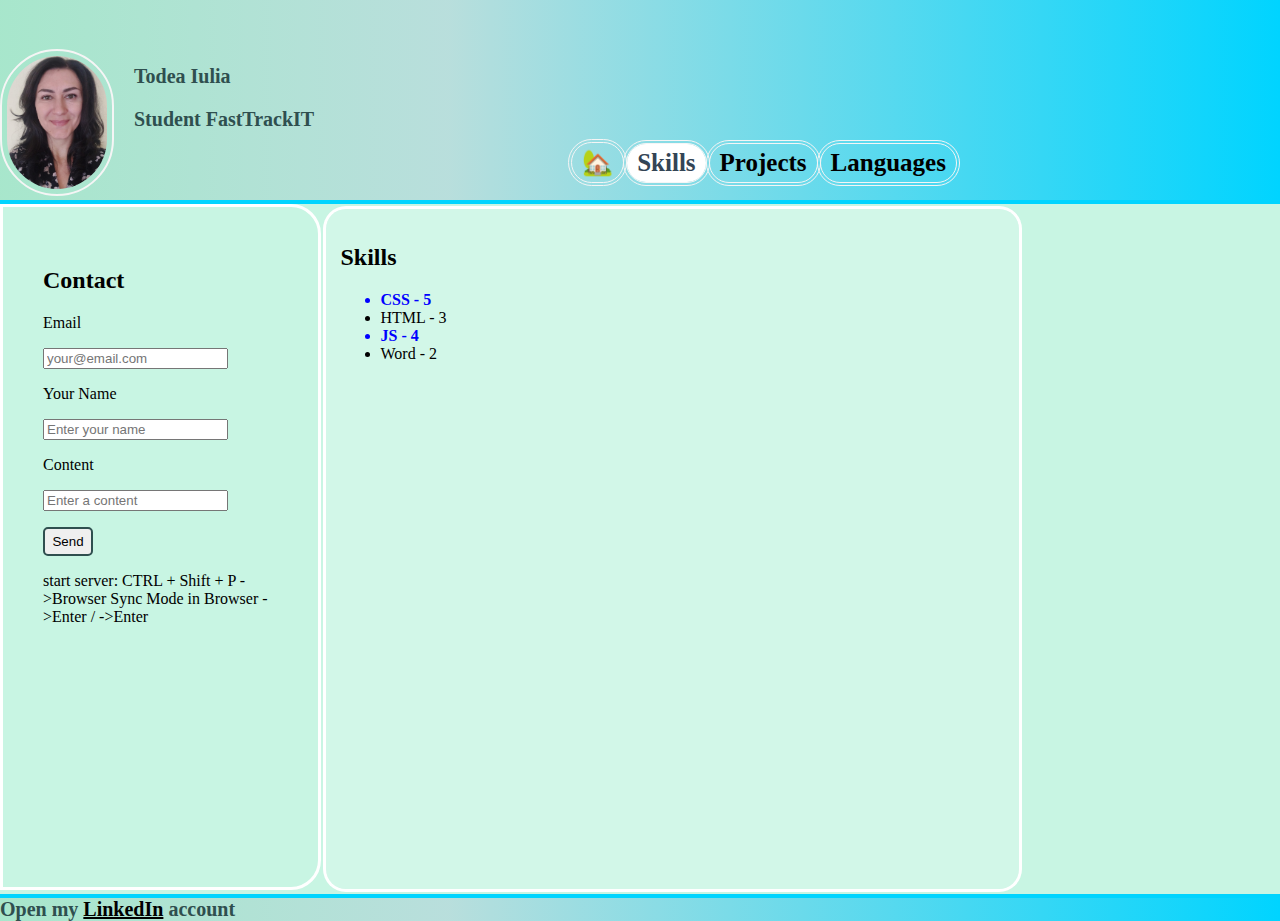
<file: index.html>
<!DOCTYPE html>
<html lang="en">
<head>
    <meta charset="UTF-8" />
    <meta name="viewport" content="width=device-width, initial-scale=1.0">
    <title>Iulia</title>
    <link rel="stylesheet" href="css/style.css"/>
</head>
<body>
<header>
    <div style="display: flex">
        <div>
<img height="100" src="Images/photo.jpg"selfie/>
        </div>
    <div>
    <h2>Todea Iulia</h2>
<p id="job-title"><b>Student FastTrackIT</b></p>
</div>
</div>

<ul id="top-menu-bar">
   <li><a href="#" data-page="home">🏡</a></li>
   <li><a href="#" data-page="skills">Skills</a></li>
   <li><a href="#" data-page="projects">Projects</a></li>
   <li><a href="#" data-page="languages">Languages</a></li>
</ul> 
</header>

    <section id="content">
      <div id="side-menu">
        <section>
            <form action="secretara.html">   

<h2>Contact</h2>
<div>
    <label for="userEmail">Email</label>
    <p></p>
    <input type="email" name="email" id="userEmail"
    placeholder="your@email.com" required
    />
    </div>
    <p></p>

<div>
    <label for="userName">Your Name</label>
    <p></p>
    <input type="text" name="name" id="userName"
    placeholder="Enter your name"
    required/>
</div>
<p></p>
<div>
    <label for="Subject">Content</label>
    <p></p>
    <input type="text" name="text" id="text"
    placeholder="Enter a content"
    required/>
</div>
<p></p>
<button type="submit">Send</button>
</form>
</section>

        <section>
            <p>
    start server: CTRL + Shift + P ->Browser Sync Mode in Browser ->Enter /
    ->Enter
</p>
</section>
      </div>

      <div id="main">
        <div id="home" class="page">
        <h2>Home</h2>
        <p>Welcome...</p>
      </div>

      <div id="skills" class="page">
        <h2>Skills</h2>
      <ul></ul>

  </div>

      <div id="projects" class="page">
     <h2>Projects</h2>
     <p>.......</p>
     </div>

      <div id="languages" class="page">
      <h2>Known Languages</h2>
      <table border="1">
    <tr>
        <th>Language</th>
    <th>Level</th>
    </tr>
    <tr>
        <td class="favorite">Romanian</td>
        <td>Native</td>
    </tr>
    <tr>
    <td>English</td>
    <td>Medium</td>
    </tr>
    </table>
    </div>
    </section>
    
    <footer>Open my
<a href="https://www.freecodecamp.org/learn/2022/responsive-web-design/build-a-survey-form-project/build-a-survey-form/"target="_blank">LinkedIn</a>
account
</footer>
<script src="index.js"></script>
</body>
</html>
</file>
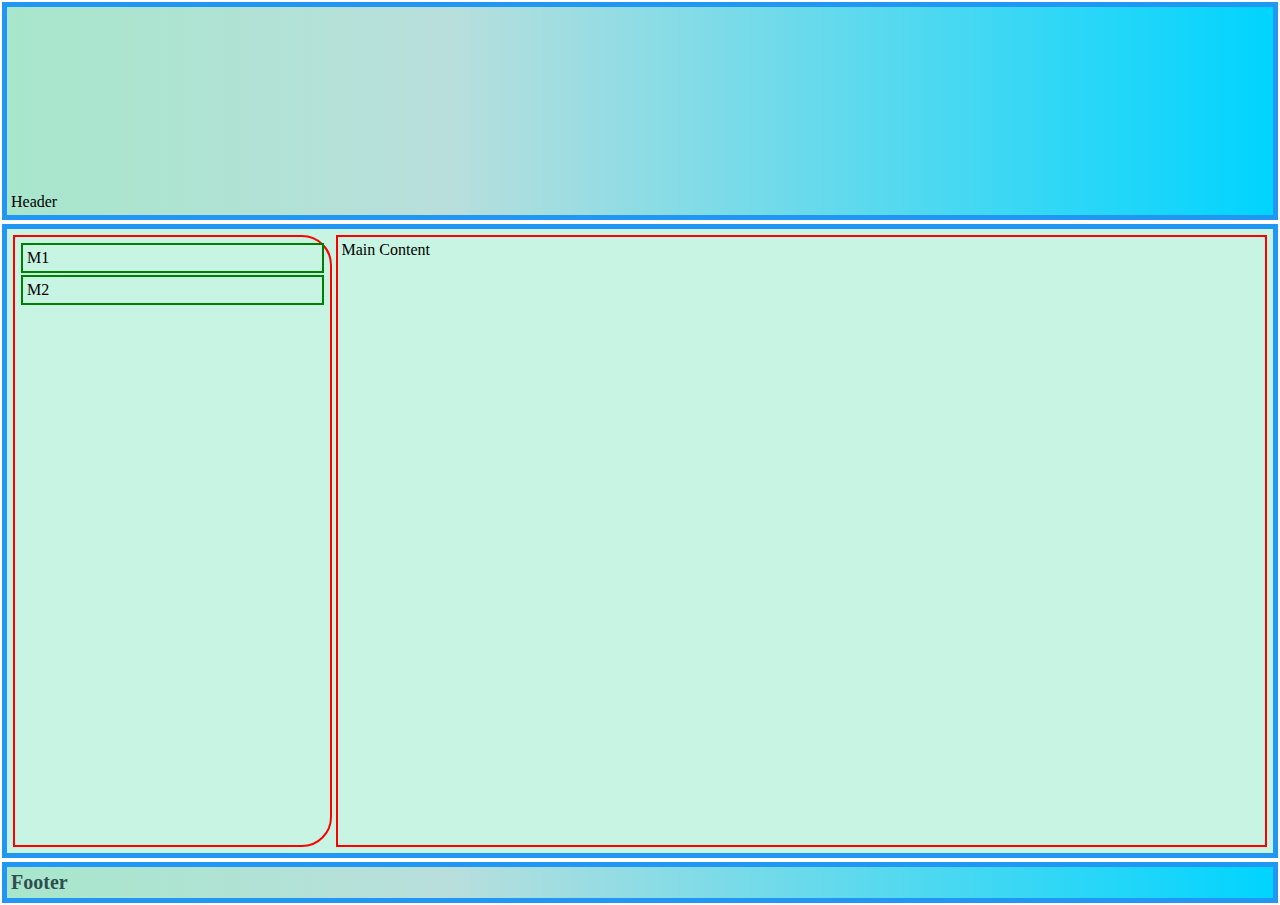
<file: layout.html>
<!DOCTYPE html>
<html lang="en">
  <head>
    <meta charset="UTF-8" />
    <meta name="viewport" content="width=device-width, initial-scale=1.0" />
    <title>Layout</title>
    <link rel="stylesheet" href="css/style.css" />
    <style>
      header,
      #content,
      footer {
        padding: 4px;
        margin: 2px;
        border: 5px solid #2196f3;
      }
      #content div,
      #side-menu section {
        padding: 4px;
        margin: 2px;
        border: 2px solid red;
      }
      #side-menu section {
        border-color: green;
    </style>
  </head>
  <body>
    <header>Header</header>
    <section id="content">
      <div id="side-menu">
        <section>M1</section>
        <section>M2</section>
      </div>
      <div id="main">Main Content</div>
    </section>
    <footer>Footer</footer>
  </body>
</html>
</file>
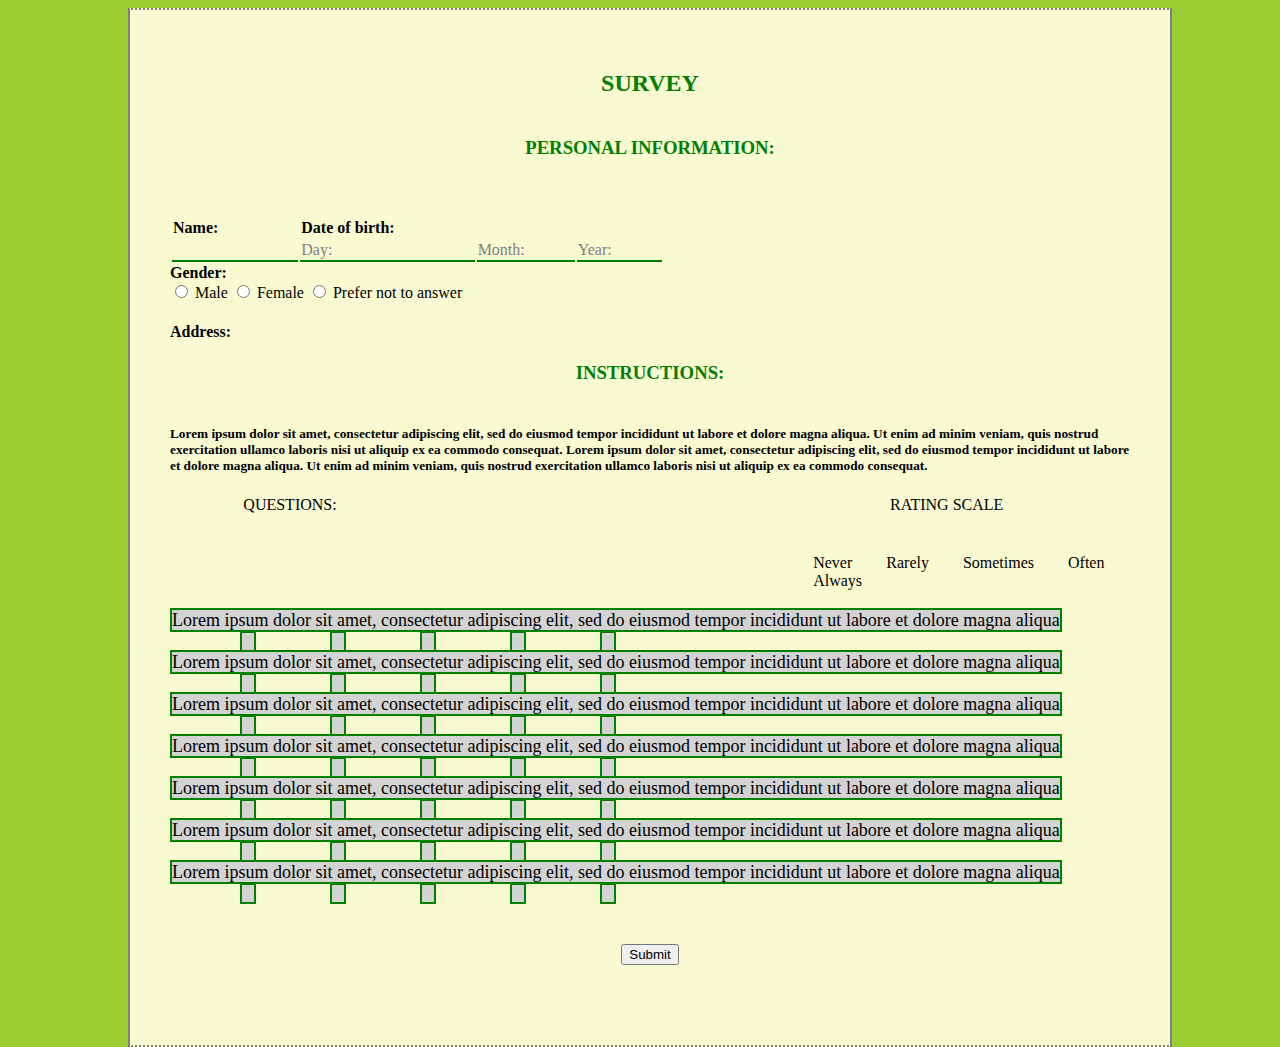
<file: survey.html>
<!DOCTYPE html>
<html lang="en">
  <head>
    <meta charset="UTF-8" />
    <meta name="viewport" content="width=device-width, initial-scale=1.0" />
    <title>Survey</title>
    <link rel="stylesheet" href="css/survey.css" />
  </head>
  <body>
    <header>
    <section>
        <h2>SURVEY</h2>
            <h3>PERSONAL INFORMATION:</h3>
            <table>
        <tr>
          <th>Name:</th><br>
          <th>Date of birth:</th>
      </tr>  
        <td></td>
        <td>Day:</td>
        <td>Month:</td>
        <td>Year:</td>
        </td>
      
      </table>

    </section>
  </body>
  <header>
  <b>Gender:</b>
    <form>
      <input type="radio" />
      <label>Male</label>
      <input type="radio" />
      <label>Female</label>
      <input type="radio" />
      <label>Prefer not to answer</label>
    </form>

    <h4>Address:</h4>
  </header>
  <h3>INSTRUCTIONS:</h3>
  <h5>
    Lorem ipsum dolor sit amet, consectetur adipiscing elit, sed do eiusmod
    tempor incididunt ut labore et dolore magna aliqua. Ut enim ad minim veniam,
    quis nostrud exercitation ullamco laboris nisi ut aliquip ex ea commodo
    consequat.
    Lorem ipsum dolor sit amet, consectetur adipiscing elit, sed do eiusmod
    tempor incididunt ut labore et dolore magna aliqua. Ut enim ad minim veniam,
    quis nostrud exercitation ullamco laboris nisi ut aliquip ex ea commodo
    consequat.
  </h5>
  </div>
 <div style="display: flex">           
<div class="main">QUESTIONS:</div>
<div class="scale">RATING SCALE</div>
</div>

<form class="content">
  <div class="choose">Never  Rarely Sometimes Often Always</div>
  <label class="text">
      Lorem ipsum dolor sit amet, consectetur adipiscing elit, sed do eiusmod
      tempor incididunt ut labore et dolore magna aliqua
      </label>
      <input type="button" class="check"  />
      <input type="button" class="check" />
      <input type="button" class="check" />
      <input type="button" class="check"/>
      <input type="button" class="check" />
  </form>
    <form>
      <label class="text">
      Lorem ipsum dolor sit amet, consectetur adipiscing elit, sed do eiusmod
      tempor incididunt ut labore et dolore magna aliqua
      </label>
      <input type="button" class="check" />
      <input type="button"class="check" />
      <input type="button"class="check" />
      <input type="button"class="check" />
      <input type="button"class="check" />
    </form>

            <form>
      <label class="text">
      Lorem ipsum dolor sit amet, consectetur adipiscing elit, sed do eiusmod
      tempor incididunt ut labore et dolore magna aliqua
        </label>
      <input type="button"class="check">
      <input type="button"class="check">
      <input type="button"class="check">
      <input type="button"class="check">
      <input type="button"class="check">
  </form>
    <form>
      
        
      <label class="text">
      Lorem ipsum dolor sit amet, consectetur adipiscing elit, sed do eiusmod
      tempor incididunt ut labore et dolore magna aliqua
      </label>
      <input type="button"class="check">
      <input type="button"class="check">
      <input type="button"class="check">
      <input type="button"class="check">
      <input type="button"class="check">
    
      </form>
    <form>
      
      <label class="text">
      Lorem ipsum dolor sit amet, consectetur adipiscing elit, sed do eiusmod
      tempor incididunt ut labore et dolore magna aliqua
      </label>
      <input type="button"class="check">
      <input type="button"class="check">
      <input type="button"class="check">
      <input type="button"class="check">
      <input type="button"class="check">

      </form>
  
            <form>
      <label class="text">
      Lorem ipsum dolor sit amet, consectetur adipiscing elit, sed do eiusmod
      tempor incididunt ut labore et dolore magna aliqua
      </label>
      <input type="button"class="check">
      <input type="button"class="check">
      <input type="button"class="check">
      <input type="button"class="check">
      <input type="button"class="check">
      </form>
  
            <form>
      <label class="text">
      Lorem ipsum dolor sit amet, consectetur adipiscing elit, sed do eiusmod
      tempor incididunt ut labore et dolore magna aliqua
      </label>
      <input type="button"class="check">
      <input type="button"class="check">
      <input type="button"class="check">
      <input type="button"class="check">
      <input type="button"class="check">
  
      </form>
      </form>
    <form>
      <label>
  <footer>
    <form>
      <input type="submit" />
    </form>
  </footer>
</html>
</file>
<file: css/style.css>
html {
  height: 100%;
}
body {
  margin: 0;
  min-height: 100%;
  display: flex;
  flex-direction: column;
}
#content {
  flex: 1;
  display: flex;
  flex-direction: row;
  background-color: rgba(175, 241, 214, 0.684);
}
#side-menu {
  flex: 1;
  border: 3px solid white;
  border-radius: 0px 30px 30px 0px;
  padding: 40px;
  width: 200px;
  height: 600px;
}
button {
  border: darkslategray solid 2px;
  padding: 5px;
  border-radius: 5px;
  width: 50px;
  cursor: pointer;
}
#main {
  flex: 3;
  margin-right: 20%;
}
.page {
  display: none;
  background-color: #ffffff30;
  padding: 15px;
  margin: 5px;
  box-shadow: 0 0 0 3px white;
  border-radius: 20px;
  height: 650px;
}
td {
  padding: 4px;
}
th {
  padding: 5px;
}

header h2,
#job-title {
  color: darkslategrey;
  text-align: left;
  font-size: 20px;
  margin-left: 20px;
}

header {
  display: flex;
  height: 200px;
  align-items: end;
  background-image: linear-gradient(
    90deg,
    rgba(127, 219, 180, 0.684) 0%,
    rgba(164, 213, 210, 0.7707457983193278) 35%,
    rgba(0, 212, 255, 1) 100%
  );
}
header img {
  border-radius: 100px;
  border: 2px solid whitesmoke;
  width: 100px;
  padding: 5px;
  height: auto;
}

#top-menu-bar {
  color: rgb(103, 97, 97);
  margin-left: 20%;
  padding: 2px;
  font-weight: bold;
}
#top-menu-bar li {
  display: inline-block;
  padding: 0;
  margin: 0;
  outline-style: double;
  outline-color: whitesmoke;
  border-radius: 20px;
  outline-width: 4px;
}

#top-menu-bar a {
  display: inline-block;
  text-decoration: none;
  padding: 5px 10px;
  border-radius: 4px;
  transition: 0.5s;
  font-size: 25px;
}
#top-menu-bar a:visited {
  color: rgb(55, 115, 158);
}

#top-menu-bar a.active,
#top-menu-bar a:hover {
  color: #334455;
  background: #fff;
  border-radius: 20px;
}

.favorite {
  font-weight: bold;
  color: blue;
}
td.favorite {
  font-weight: normal;
}
#content {
  border-top: 4px solid rgba(0, 212, 255, 1);
  border-bottom: 4px solid rgba(0, 212, 255, 1);
}
footer {
  background-image: linear-gradient(
    90deg,
    rgba(127, 219, 180, 0.684) 0%,
    rgba(164, 213, 210, 0.7707457983193278) 35%,
    rgba(0, 212, 255, 1) 100%
  );
  font-size: 20px;
  color: darkslategray;
  font-weight: bold;
}
a {
  color: black;
}
skills li span {
  color: grey;
}
</file>
<file: css/survey.css>
html {
  height: 90%;
  background-color: yellowgreen;
}
body {
  padding: 40px;
  flex-direction: column;
  border: 2px solid gray;
  border-style: dotted double;
  width: 75%;
  margin-left: 10%;
  margin-right: 20%;
  background-color: lightgoldenrodyellow;
}
h2,
h3 {
  color: green;
  text-align: center;
  padding-bottom: 20px;
}
.check {
  background-color: lightgrey;
  margin-left: 70px;
  border: 2px solid green;
}
.text {
  background-color: lightgray;
  font-size: large;
  border: 2px solid green;
}
div {
  flex: 12;
  padding-bottom: 20px;
}
.main {
  text-align: center;
}

.scale {
  margin-left: 50%;
}
p {
  padding: 10px;
  color: black;
  margin-right: 5%;
}

td {
  text-align: left;
  padding-right: 50px;
  border-bottom: 2px solid green;
  color: gray;
}
th {
  padding-right: 80px;
}
.choose {
  margin-left: 67%;
  word-spacing: 30px;
}
footer {
  padding: 40px;
  text-align: center;
}
</file>
